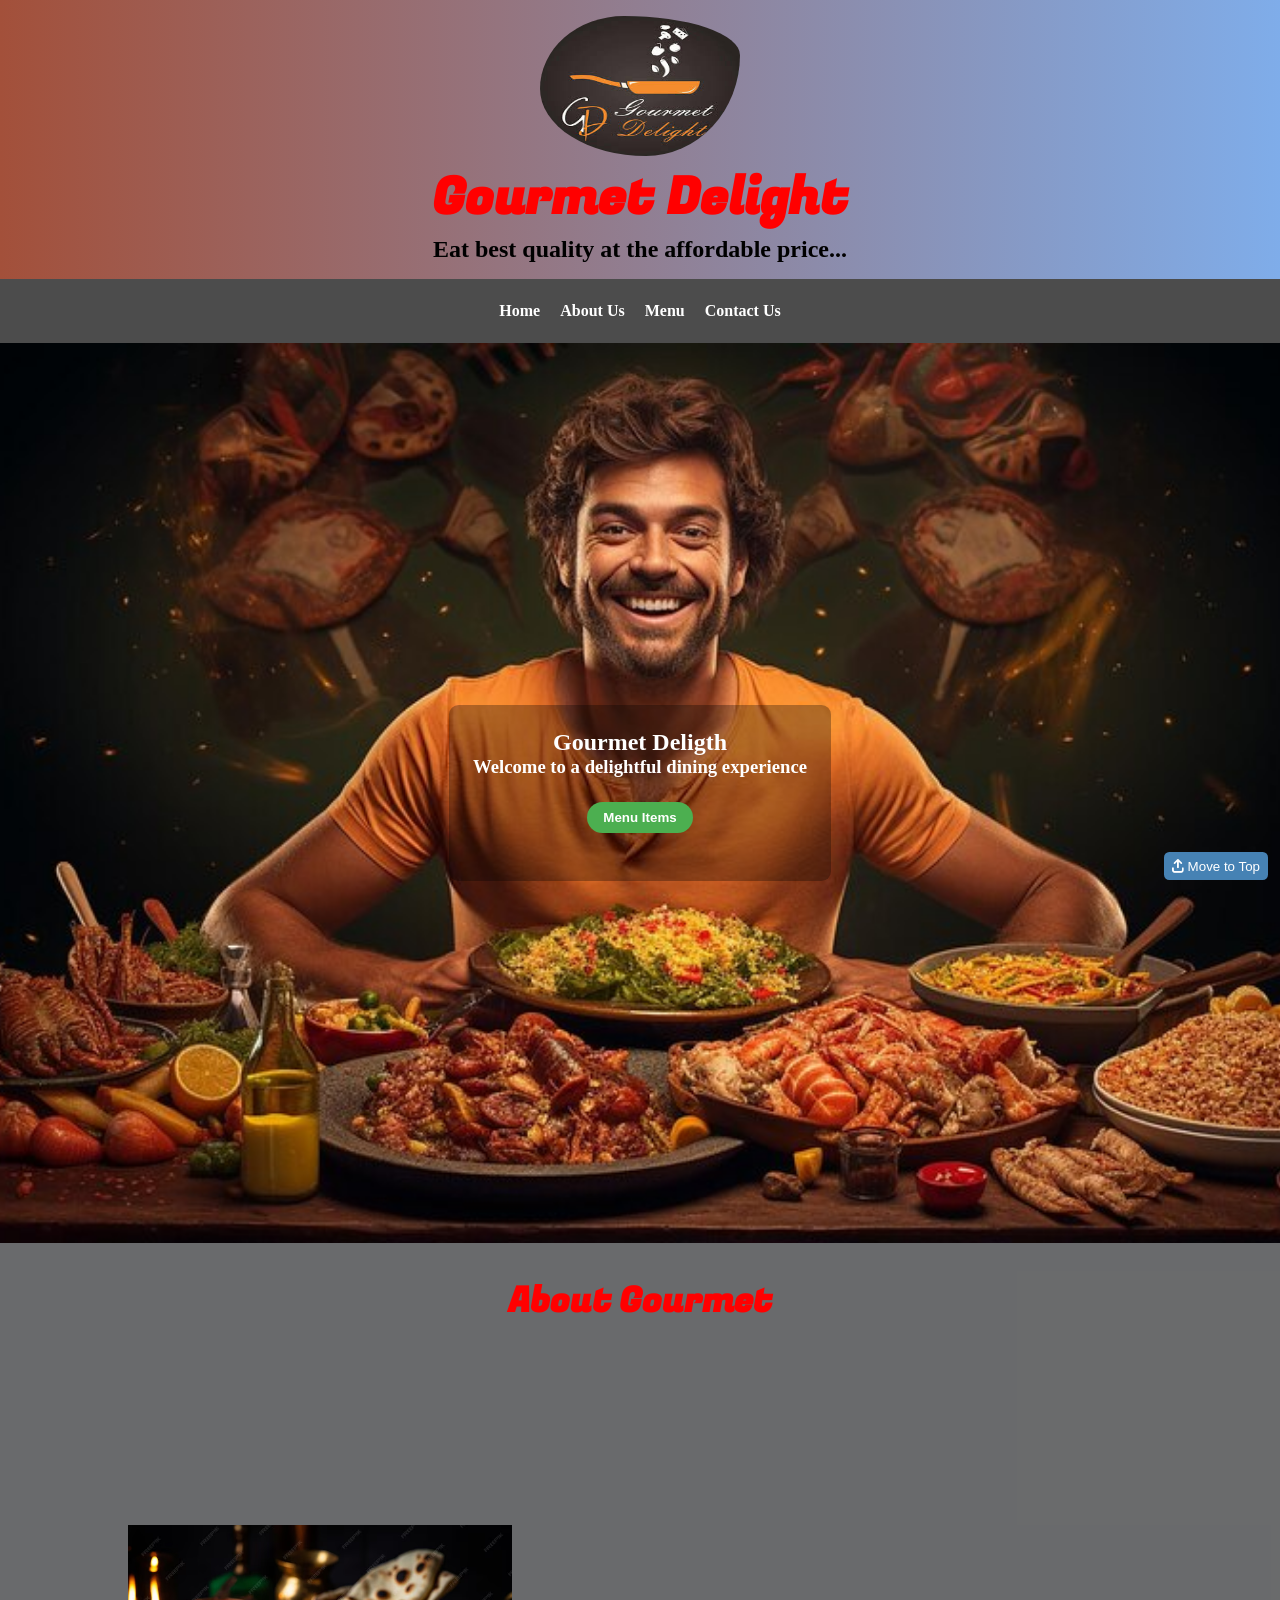
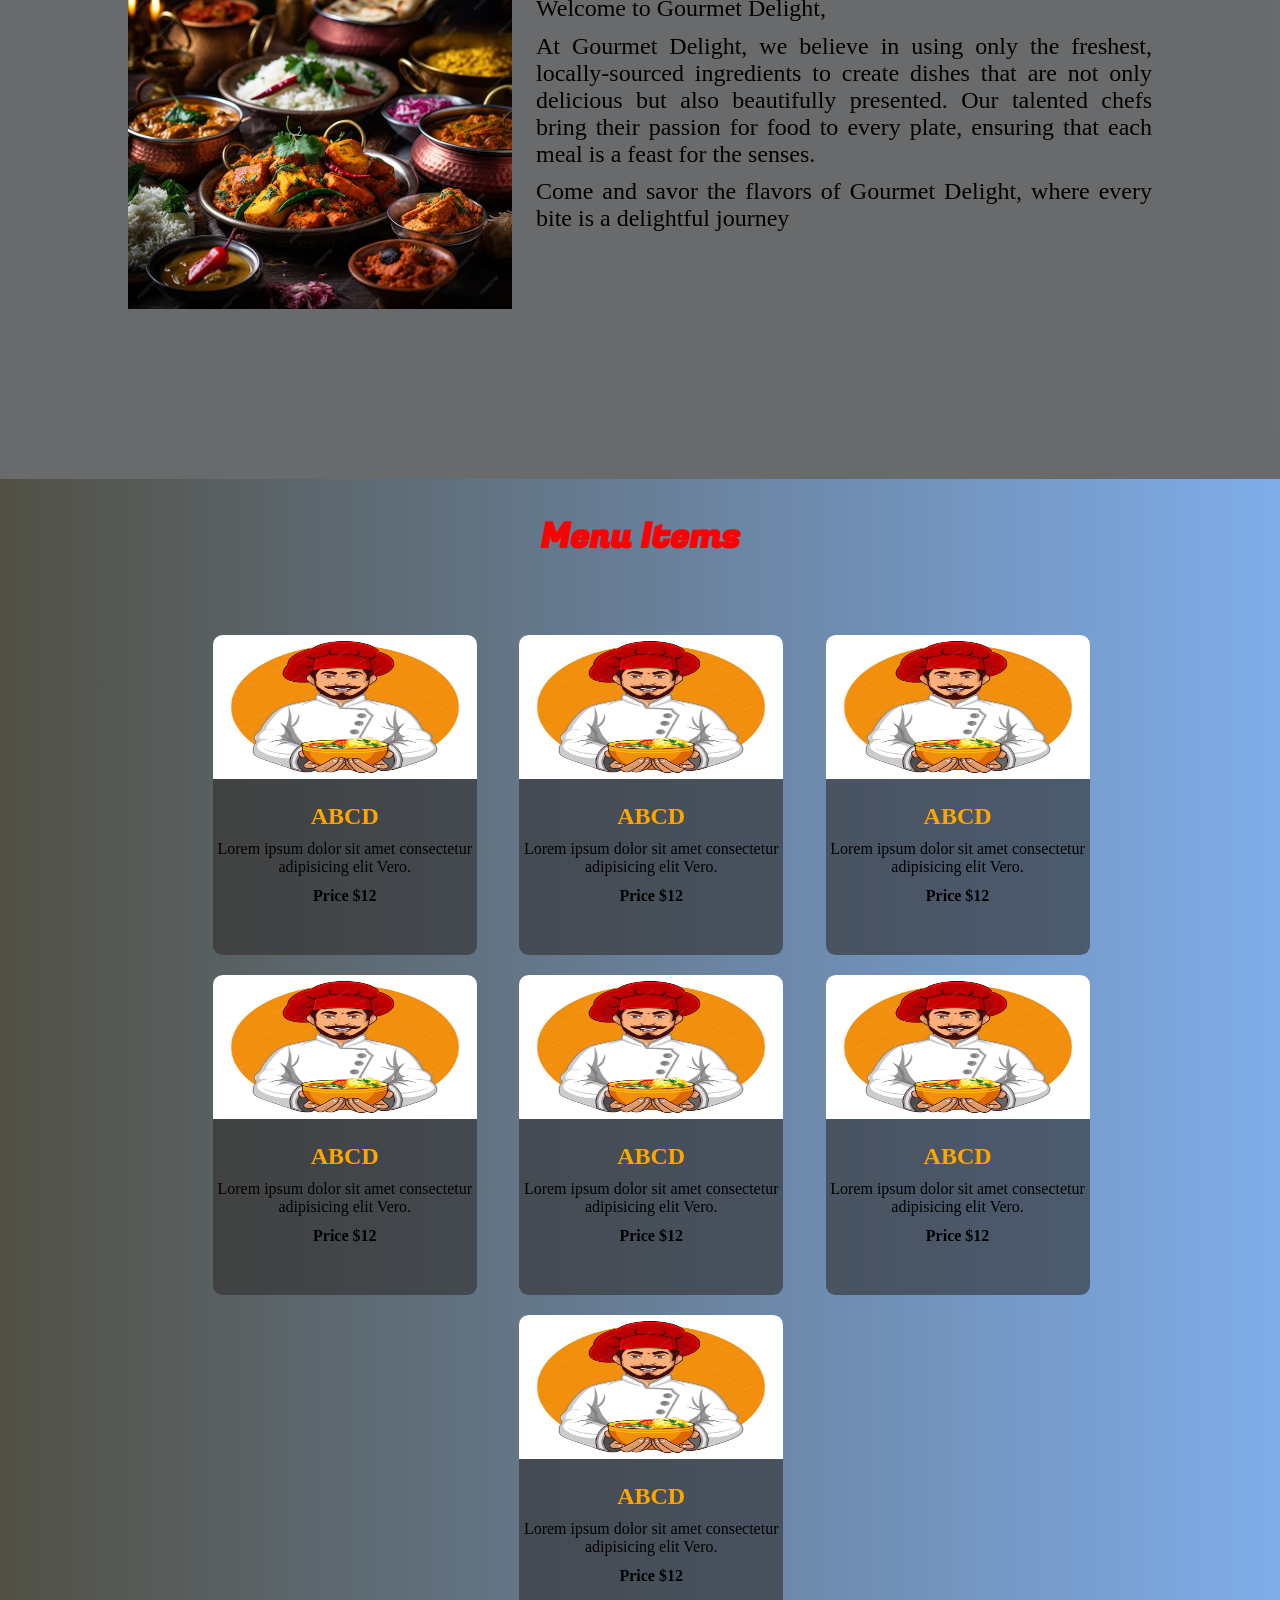
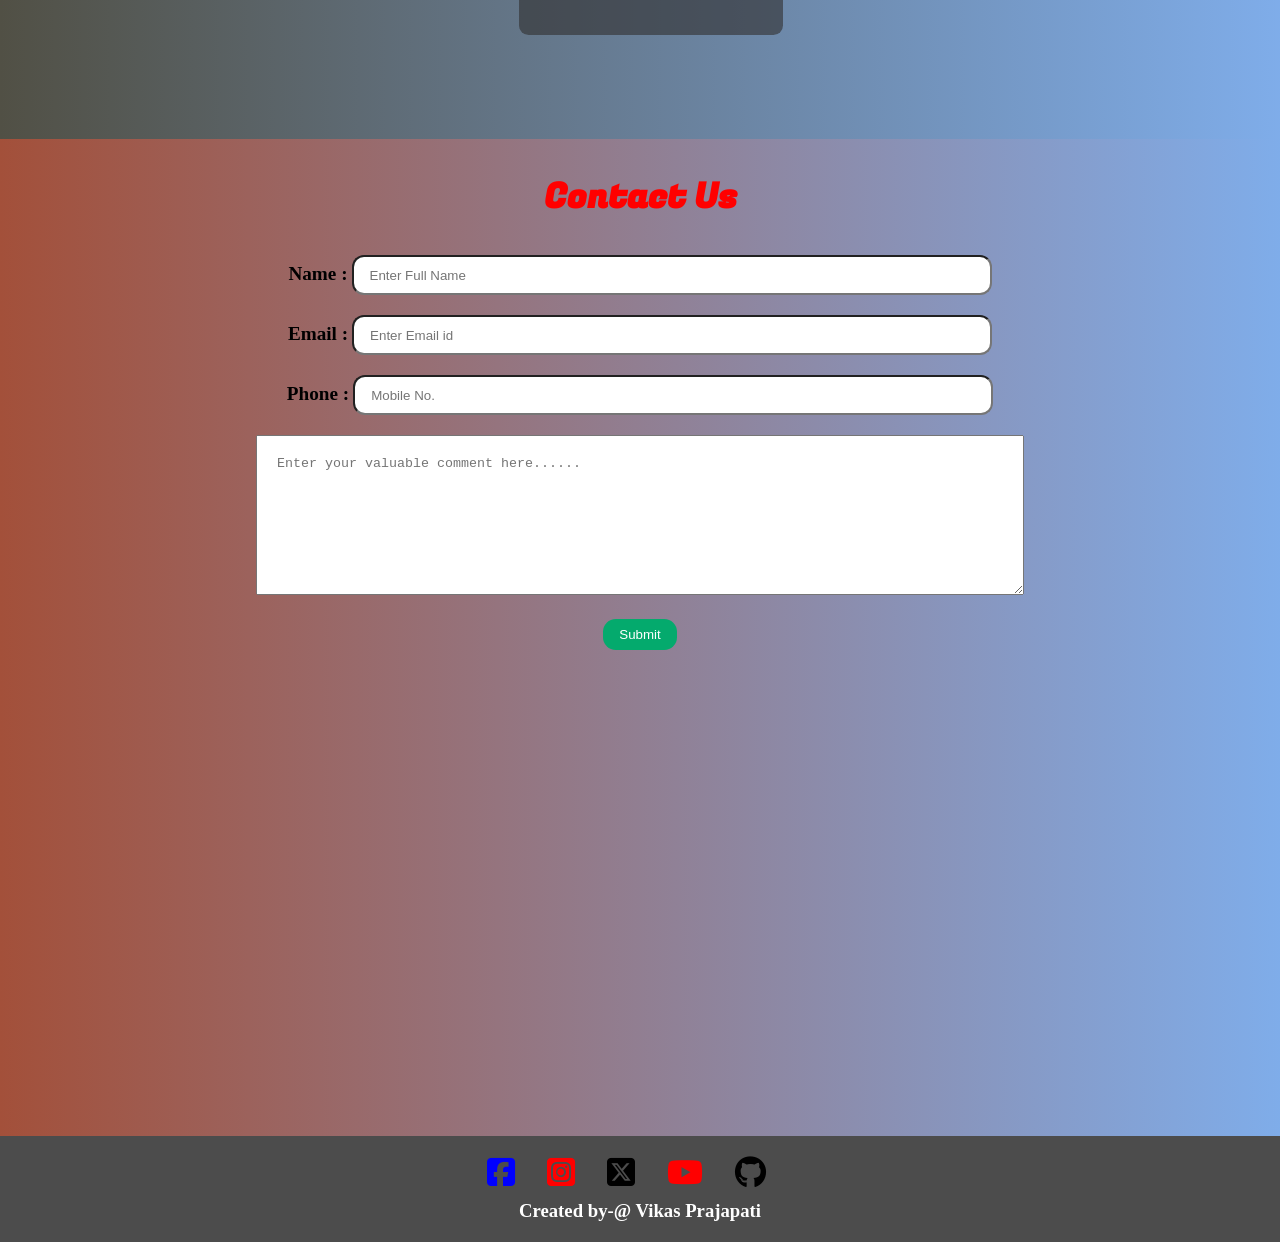
<file: Gourmet_Delight/index.html>
<!DOCTYPE html>
<html lang="en">
  <head>
    <meta charset="UTF-8" />
    <meta name="viewport" content="width=device-width, initial-scale=1.0" />
    <title>Gourmet Delight</title>
    <link
      rel="stylesheet"
      href="https://cdnjs.cloudflare.com/ajax/libs/font-awesome/6.6.0/css/all.min.css"
      integrity="sha512-Kc323vGBEqzTmouAECnVceyQqyqdsSiqLQISBL29aUW4U/M7pSPA/gEUZQqv1cwx4OnYxTxve5UMg5GT6L4JJg=="
      crossorigin="anonymous"
      referrerpolicy="no-referrer"
    />
    <link rel="icon" href="./images/faviconn.jpg" />
    <link rel="preconnect" href="https://fonts.googleapis.com" />
    <link rel="preconnect" href="https://fonts.gstatic.com" crossorigin />
    <link
      href="https://fonts.googleapis.com/css2?family=Fugaz+One&family=Permanent+Marker&family=Roboto:ital,wght@0,100;0,300;0,400;0,500;0,700;0,900;1,100;1,300;1,400;1,500;1,700;1,900&family=Rubik+Wet+Paint&display=swap"
      rel="stylesheet"
    />
    <link rel="stylesheet" href="style.css" />
  </head>
  <body>
    <header id="top">
      <div class="head">
        <a href="#">
          <img
            src="./images/logo.jfif"
            alt="Gourmet_Delight_Logo"
            width="200px"
            height="140px"
          />
        </a>
        <h1>Gourmet Delight</h1>
        <h2>Eat best quality at the affordable price...</h2>
      </div>
    </header>

    <nav>
      <ul>
        <li><a href="#">Home</a></li>
        <li><a href="#about-container">About Us</a></li>
        <li><a href="#menu-container">Menu</a></li>
        <li><a href="#contact">Contact Us</a></li>
      </ul>
    </nav>

    <main>
      <section id="hero">
        <div class="overlay">
          <h2>Gourmet Deligth</h2>
          <h3>Welcome to a delightful dining experience</h3>
          <a href="#menu"> <button class="hero_btn">Menu Items</button></a>
        </div>
      </section>

      <section id="about-container">
        <h2>About Gourmet</h2>
        <div id="about">
          <div class="about-img">
            <img src="./images/food.avif" alt="" width="100%" />
          </div>
          <div class="about-text">
            <p>Welcome to Gourmet Delight,</p>
            <p>
              At Gourmet Delight, we believe in using only the freshest,
              locally-sourced ingredients to create dishes that are not only
              delicious but also beautifully presented. Our talented chefs bring
              their passion for food to every plate, ensuring that each meal is
              a feast for the senses.
            </p>
            <p>
              Come and savor the flavors of Gourmet Delight, where every bite is
              a delightful journey
            </p>
          </div>
        </div>
      </section>

      <section id="menu-container">
        <h2>Menu Items</h2>
        <div id="menu">
          <div class="card">
            <img
              src="./images/cardimg1.avif"
              height="100px"
              width="150px"
              alt=""
            />
            <h2>ABCD</h2>
            <p>Lorem ipsum dolor sit amet consectetur adipisicing elit Vero.</p>
            <h4>Price $12</h4>
          </div>
          <div class="card">
            <img
              src="./images/cardimg1.avif"
              height="100px"
              width="150px"
              alt=""
            />
            <h2>ABCD</h2>
            <p>Lorem ipsum dolor sit amet consectetur adipisicing elit Vero.</p>
            <h4>Price $12</h4>
          </div>
          <div class="card">
            <img
              src="./images/cardimg1.avif"
              height="100px"
              width="150px"
              alt=""
            />
            <h2>ABCD</h2>
            <p>Lorem ipsum dolor sit amet consectetur adipisicing elit Vero.</p>
            <h4>Price $12</h4>
          </div>
          <div class="card">
            <img
              src="./images/cardimg1.avif"
              height="100px"
              width="150px"
              alt=""
            />
            <h2>ABCD</h2>
            <p>Lorem ipsum dolor sit amet consectetur adipisicing elit Vero.</p>
            <h4>Price $12</h4>
          </div>
          <div class="card">
            <img
              src="./images/cardimg1.avif"
              height="100px"
              width="150px"
              alt=""
            />
            <h2>ABCD</h2>
            <p>Lorem ipsum dolor sit amet consectetur adipisicing elit Vero.</p>
            <h4>Price $12</h4>
          </div>
          <div class="card">
            <img
              src="./images/cardimg1.avif"
              height="100px"
              width="150px"
              alt=""
            />
            <h2>ABCD</h2>
            <p>Lorem ipsum dolor sit amet consectetur adipisicing elit Vero.</p>
            <h4>Price $12</h4>
          </div>
          <div class="card">
            <img
              src="./images/cardimg1.avif"
              height="100px"
              width="150px"
              alt=""
            />
            <h2>ABCD</h2>
            <p>Lorem ipsum dolor sit amet consectetur adipisicing elit Vero.</p>
            <h4>Price $12</h4>
          </div>
        </div>
      </section>
      <section id="contact">
        <h2>Contact Us</h2>
        <form class="contact">
          <div class="contact-box">
            <label for="name">Name :</label>
            <input
              type="text"
              id="name"
              name="name"
              placeholder="Enter Full Name"
              required
            />
          </div>
          <div class="contact-box">
            <label for="email">Email :</label>
            <input
              type="email"
              id="email"
              name="email"
              placeholder="Enter Email id"
              required
            />
          </div>
          <div class="contact-box">
            <label for="phone">Phone :</label>
            <input
              type="tel"
              id="phone"
              name="phone"
              placeholder="Mobile No."
              required
            />
          </div>
          <div class="contact-box">
            <textarea
              name="message"
              id="message"
              placeholder="Enter your valuable comment here......"
              minlength="20"
            ></textarea>
          </div>
          <button type="submit" class="formbtn">Submit</button>
        </form>
        <iframe
          src="https://www.google.com/maps/embed?pb=!1m18!1m12!1m3!1d56011.98810130315!2d77.43287313374516!3d28.667225594062877!2m3!1f0!2f0!3f0!3m2!1i1024!2i768!4f13.1!3m3!1m2!1s0x390cf1934e30505b%3A0x6bcac3cfd71bc573!2sWave%20City%20Ghaziabad!5e0!3m2!1sen!2sin!4v1723029970344!5m2!1sen!2sin"
          style="border: 0"
          allowfullscreen=""
          loading="lazy"
          referrerpolicy="no-referrer-when-downgrade"
        ></iframe>
      </section>
      <div>
        <a href="#top"
          ><button class="backtotop">
            <i class="fa-solid fa-arrow-up-from-bracket"></i> Move to Top
          </button></a
        >
      </div>
    </main>
    <footer>
      <div class="links">
        <div class="social">
          <a href="#">
            <i class="fa-brands fa-square-facebook fa-2x fa-beat-fade"></i
          ></a>
          <a href="#"
            ><i class="fa-brands fa-square-instagram fa-2x fa-bounce"></i
          ></a>
          <a href="#"
            ><i class="fa-brands fa-square-x-twitter fa-2x fa-spin"></i
          ></a>
          <a href="#"><i class="fa-brands fa-youtube fa-2x fa-flip"></i></a>
          <a href="#"><i class="fa-brands fa-github fa-2x fa-beat-fade"></i></a>
        </div>
        <div>
          <h3>Created by-@ Vikas Prajapati</h3>
        </div>
      </div>
    </footer>
  </body>
</html>
</file>
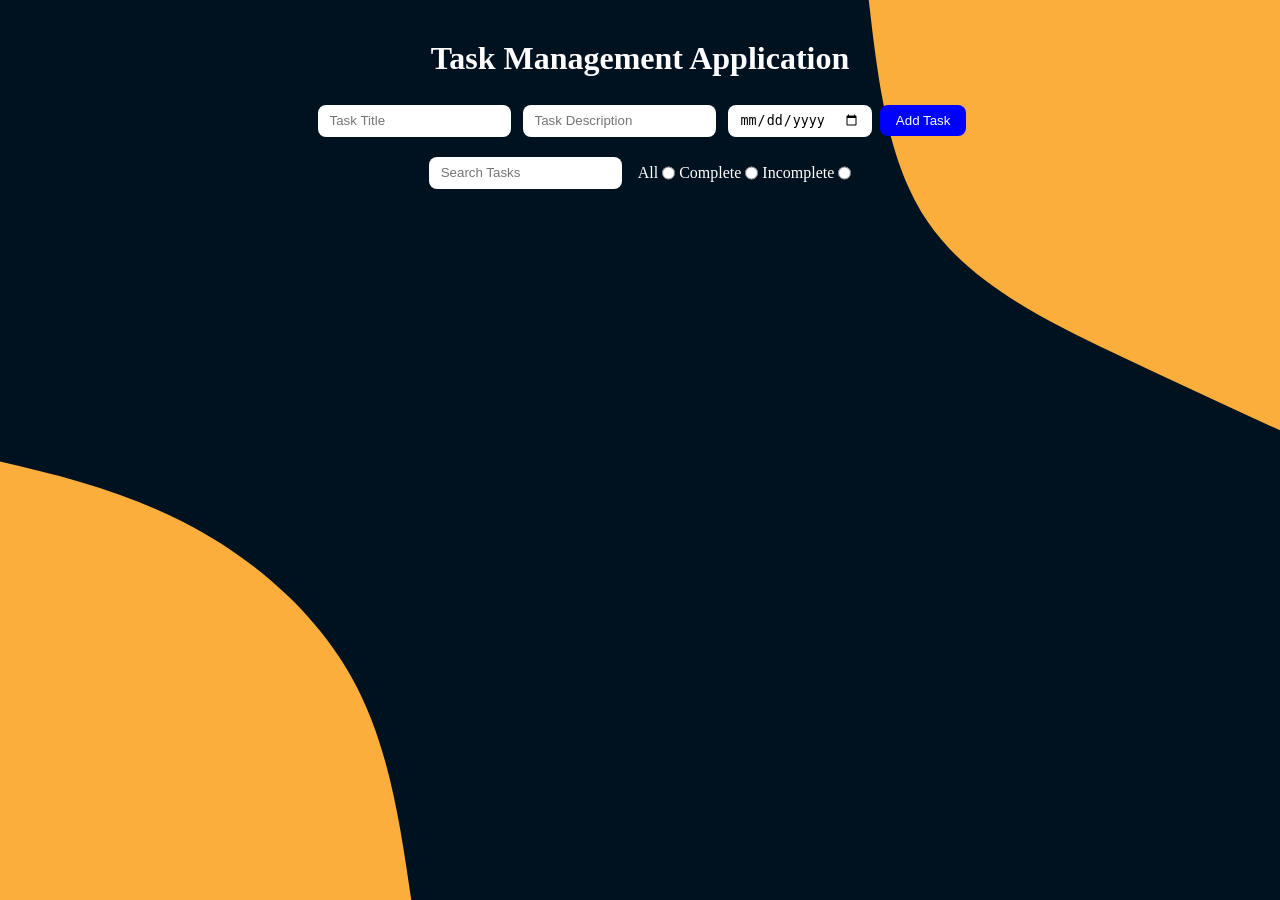
<file: Task_Management_Application/index.html>
<!DOCTYPE html>
<html lang="en">
  <head>
    <meta charset="UTF-8" />
    <meta name="viewport" content="width=device-width, initial-scale=1.0" />
    <title>Task Management Application</title>
    <link rel="stylesheet" href="style.css" />
  </head>
  <body onload="loadingTasks()">
    <div class="outerContainer">
      <div class="topContainer">
        <h1>Task Management Application</h1>
        <div class="container">
          <input type="text" id="taskInput" placeholder="Task Title" />
          <input type="text" id="taskDescrip" placeholder="Task Description" />
          <input type="date" id="taskDueDate" />
          
          <button id="addbtn">Add Task</button>
        </div>
        
      </div>
      <div class="bottomContainer">
        <input type="search" id="searchInput" placeholder="Search Tasks" />
        <label for="all">All</label>
        <input type="radio" id="all" class="radio" name="TaskCompleted" />
        <label for="completed">Complete</label>
        <input type="radio" id="completed" class="radio" name="TaskCompleted" />
        <label for="incomplete">Incomplete</label>
        <input type="radio" id="incomplete" class="radio" name="TaskCompleted"/>
      </div>
      <div class="taskContainer">
        <ul id="taskLists">
          <!-- <li>
            <div>
              <h3>Task 1</h3>
              <p>Task Description</p>
              <span>Due Date</span>
            </div>
            <div>
              <button>Complete</button>
              <button>Edit</button>
              <button>Delete</button>
            </div>
          </li> -->
        </ul>
      </div>
    </div>

    <script src="script.js"></script>
  </body>
</html>
</file>
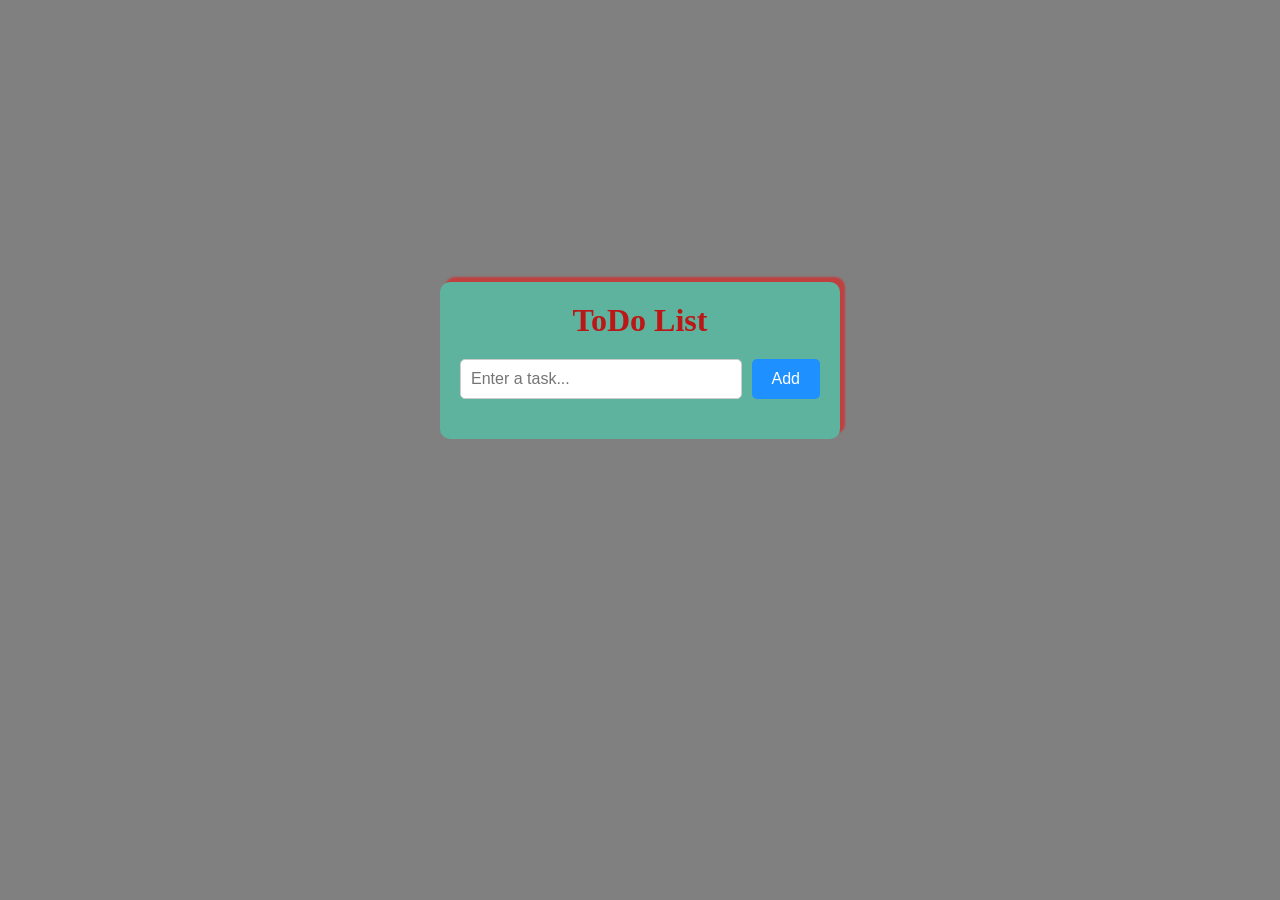
<file: ToDo_List/index.html>
<!DOCTYPE html>
<html lang="en">
  <head>
    <meta charset="UTF-8" />
    <meta name="viewport" content="width=device-width, initial-scale=1.0" />
    <title>To-Do List</title>
    <link rel="stylesheet" href="style.css" />
  </head>
  <body>
    <div class="todo-container">
      <h1>ToDo List</h1>
      <div class="container">
        <input type="text" id="taskInput" placeholder="Enter a task..." />
        <button id="btn">Add</button>
      </div>
      <ol id="task"></ol>
    </div>

    <script src="script.js"></script>
  </body>
</html>
</file>
<file: Gourmet_Delight/style.css>
* {
  margin: 0;
  padding: 0;
  box-sizing: border-box;
}
html {
  scroll-behavior: smooth;
}
header {
  padding: 1rem;
  background: linear-gradient(
    90deg,
    rgba(163, 80, 58, 1) 0%,
    rgba(0, 91, 212, 0.5) 100%,
    rgba(238, 130, 238, 1) 100%
  );
}
.head {
  width: 100%;
  text-align: center;
}

.head img {
  border-radius: 42% 58% 47% 53% / 52% 28% 72% 48%;
}
.head img:hover {
  scale: 1.05;
}
.head h1 {
  font-family: Fugaz One;
  color: red;
  font-size: 4vw;
}

#top {
  position: relative;
}

/* ///////////////////// */

nav {
  width: 100%;
  position: sticky;
  top: 0;
  z-index: 10;
  background-color: rgba(32, 32, 32, 0.8);
}
nav ul {
  height: 4rem;
  display: flex;
  justify-content: center;
  align-items: center;
  gap: 20px;
}
nav li {
  list-style-type: none;
  font-weight: 600;
}
nav li a {
  color: white;
  text-decoration: none;
}

/* /////////////////// */

#hero {
  height: 100vh;
  width: 100%;
  display: flex;
  justify-content: center;
  align-items: center;
  background-image: url("./images/backgroundimage.jpg");
  background-size: cover;
  background-position: center;
}

#hero .overlay {
  color: #ffffff;
  padding: 1.5rem;
  text-align: center;
  border-radius: .6rem;
  background-color: rgba(0, 0, 0, 0.3);
}

.hero_btn {
  color: white;
  background-color: #4caf50;
  font-weight: 800;
  margin: 1.5rem;
  padding: 0.5rem 1rem;
  border-radius: 1rem;
  border: none;
  cursor: pointer;
}
.hero_btn:hover{
  background-color: orangered;
}

/* ////////////////// */
#about-container {
  text-align: center;
  background-color: rgba(46, 47, 49, 0.712);
}
#about-container > h2 {
  padding: 2rem;
  font-size: 2.2rem;
  font-weight: 900;
  font-family: Fugaz One;
  color: red;
}
#about {
  min-height: 80vh;
  width: 100%;
  padding: 0.75rem 1.25rem;
  display: flex;
  justify-content: center;
  align-items: center;
}
.about-img {
  width: 30vw;
  border-radius: 50%;
}
.about-img img {
  animation-name: animate;
  animation-duration: 10s;
  animation-timing-function: ease-in-out;
  animation-iteration-count: infinite;
}
.about-img img:hover {
  cursor: pointer;
}
@keyframes animate {
  0% {
    border-radius: 85% 15% 87% 13% / 13% 83% 17% 87%;
  }
  25% {
    border-radius: 55% 45% 61% 39% / 29% 51% 49% 71%;
  }
  50% {
    border-radius: 26% 74% 37% 63% / 79% 26% 74% 21%;
  }
  75% {
    border-radius: 1% 99% 2% 98% / 99% 12% 88% 1%;
  }
  100% {
    border-radius: 85% 15% 87% 13% / 13% 83% 17% 87%;
  }
}
.about-text {
  width: 50vw;
  font-size: 1.5rem;
  text-align: justify;
  padding-left: 1.5rem;
}
.about-text p {
  font-family: Cambria;
  margin-bottom: 0.65rem;
}
/* ////////////////////// */
#menu-container {
  padding: 2rem;
  text-align: center;
  background: linear-gradient(
    90deg,
    rgba(81, 80, 69, 1) 0%,
    rgba(0, 91, 212, 0.5) 100%
  );
}
#menu-container > h2 {
  padding: 0.75 1.25rem;
  font-size: 2.2rem;
  font-weight: 900;
  font-family: Fugaz One;
  color: red;
}
#menu {
  width: 100%;
  display: flex;
  justify-content: center;
  align-items: center;
  flex-wrap: wrap;
  gap: 20px;
  padding: 4.5rem 1.25rem;
}
.card {
  height: 20rem;
  width: 16.5rem;
  margin-left: 1.4rem;
  text-align: center;
  background-color: rgba(49, 47, 47, 0.603);
  border-radius: 0.6rem;
  overflow: hidden;
  transition: scale 1s ease;
}
.card h2 {
  color: orange;
}
.card img {
  width: 100%;
  height: 9rem;
  margin-bottom: 1.25rem;
}
.card p {
  margin-block: 0.65rem;
}
.card:hover {
  scale: 1.05;
  box-shadow: 10px 8px 5px rgb(196, 136, 136);
  cursor: pointer;
}

/* /////////////// */
#contact {
  padding-top: 2rem;
  text-align: center;
  background: linear-gradient(
    90deg,
    rgba(163, 80, 58, 1) 0%,
    rgba(0, 91, 212, 0.5) 100%,
    rgba(238, 130, 238, 1) 100%
  );
}
#contact > h2 {
  font-size: 2.2rem;
  font-weight: 900;
  font-family: Fugaz One;
  color: red;
}
.contact {
  width: 100%;
  padding: 2rem 0;
  text-align: center;
}
.contact-box {
  width: 100%;
}
.contact-box > input {
  width: 50%;
  height: 2.5rem;
  margin-bottom: 1.25rem;
  border-radius: 0.75rem;
  padding: 0.8rem 1rem;
}
.contact-box label {
  font-size: 1.2rem;
  font-weight: 800;
}
textarea {
  width: 60%;
  height: 10rem;
  padding: 1.25rem;
}

.formbtn {
  background-color: #04aa6d;
  padding: 0.5rem 1rem;
  color: white;
  border: none;
  border-radius: 0.8rem;
  margin-top:1.25rem;
}
.formbtn:hover {
  background-color: #17ccbd;
}
iframe {
  width: 100%;
  height: 50vh;
}

/* ///////////////// */
a {
  text-decoration: none;
}

.links {
  width: 100%;
  background-color: rgba(32, 32, 32, 0.8);
  text-align: center;
  padding: 1.25rem;
}
.social i {
  margin-right: 1.75rem;
  margin-bottom: 0.75rem;
}
.backtotop {
  padding: 0.4rem 0.5rem;
  border: none;
  border-radius: 0.33rem;
  color: #ffffff;
  position: fixed;
  bottom: 1.25rem;
  right: 0.75rem;
  background-color: steelblue;
  cursor: pointer;
}

/* //////////// */
.links{
  color: white;
}
.social a:nth-child(even){
  color: red;
}
.social a:nth-child(odd){
  color: black;
}
.social a:first-child{
  color: blue;
}

@media only screen and (max-width: 750px) {
  .head h1 {
    font-size: 2rem;
  }
  .head h2 {
    font-size: 1.75rem;
  }
  #about {
    font-size: 1rem;
  }
  .about-img {
    width: 40vw;
  }
}

@media only screen and (max-width: 600px) {
  .head h1 {
    font-size: 1.75rem;
  }
  .head h2 {
    font-size: 1.25rem;
  }
  #about {
    flex-direction: column;
    gap: 20px;
    font-size: 1rem;
  }
  .about-img {
    width: 70vw;
  }
  .about-text {
    width: 90vw;
  }
}
</file>
<file: Task_Management_Application/style.css>
* {
  margin: 0;
  padding: 0;
  box-sizing: border-box;
}
body{
  text-align: center;
  background-image: url(./images/blob.svg);
  background-position: center;
  background-size: cover;
  background-repeat: no-repeat;
}
.outerContainer {
  min-height: 100vh;
  min-width: 90vw;

}

/* ////////////////topContainer/////////////////// */
.topContainer {
  min-width: 50vw;
  display: flex;
  flex-direction: column;
  justify-content: center;
  align-items: center;
  padding: 1.25rem 1.5rem;
  color: white;

}
.topContainer h1 {
  margin-block: 1.25rem;
  
}
.outerContainer input {
  height: 2rem;
  margin-inline: 0.25rem;
  padding: 0.5rem 0.75rem;
  border-radius: 0.5rem;
  border: none;
  outline: none;
}
#addbtn{
  color: white;
  background-color: blue;
  padding: .5rem 1rem;
  border: none;
  border-radius: .5rem;
  margin-top: 0.5rem;
}
#addbtn:hover{
  background-color: rgb(97, 97, 201);
}
/* ////////////////bottomContainer/////////////////// */

.bottomContainer {
  min-width: 50vw;
  display: flex;
  justify-content: center;
  align-items: center;
  color: white;
}
#searchInput{
  margin-right: 1rem;
}
/* ////////////////taskContainer/////////////////// */

.taskContainer ul{
  display: flex;
  flex-direction: column;
  justify-content: center;
  align-items: center;
  margin-top: 1.5rem;
  /* border: 5px solid black; */
}
.taskContainer ul li {
  width: 50vw;
  background-color: white;
  margin-bottom: 0.5rem;
  padding: 0.75rem;
  border-radius: 0.5rem;
  border: 1px solid #ccc;
  display: flex;
  justify-content: space-between;
  align-items: center;

}
.completed {
  text-decoration: line-through;
  color: #ff0000;
}

.taskContainer ul li button{
  margin-inline: 0.25rem;
  padding: 0.5rem 1rem;
  border: none;
  border-radius: 0.25rem;
}
.completeBtn{
  background-color: green;
  color: white;
}
.completeBtn:hover{
  background-color: rgb(116, 206, 43);
}

.editBtn{
  background-color: orange;
  color: white;
}
.editBtn:hover{
  background-color: rgba(255, 166, 0, 0.603);
}

.deleteBtn{
  background-color: red;
  color: white;
}
.deleteBtn:hover{
  background-color: rgb(199, 68, 68);
}

button,input,label:hover{
  cursor: pointer;
}

@media screen and (max-width:750px) {
  .bottomContainer{
    flex-direction: column;
  }
  .bottomContainer input{
    margin-block: .5rem;
  }
  .topContainer{
    flex-direction: column;
  }
  .taskContainer ul li{
    flex-direction: column;
    
     }
  input,button{
    min-width:70%;
    margin-bottom: 0.5rem;
  }
}
</file>
<file: ToDo_List/style.css>
* {
  margin: 0;
  padding: 0;
  box-sizing: border-box;
}
body {
  min-height: 80vh;
  background-color: gray;
  display: flex;
  justify-content: center;
  align-items: center;
}

.todo-container {
  min-width: 400px;
  padding: 20px;
  border-radius: 10px;
  background-color: rgb(93, 179, 157);
  box-shadow: 5px -5px 2px rgba(255, 0, 0, 0.5);
}

h1 {
  text-align: center;
  margin-bottom: 20px;
  color: rgb(187, 23, 23);
}

.container {
  display: flex;
  margin-bottom: 20px;
}

#taskInput {
  width: 100%;
  padding: 10px;
  border: 1px solid #ccc;
  border-radius: 5px;
  font-size: 16px;
}

#btn {
  padding: 10px 20px;
  font-size: 16px;
  color: #ffffff;
  border: none;
  border-radius: 5px;
  margin-left: 10px;
  cursor: pointer;
  background-color: dodgerblue;
}
.task_item {
  font-size: 16px;
  padding: 10px 16px;
  display: flex;
  align-items: center;
  justify-content: space-between;
}
.task_item .task-text {
  flex: 1;
  margin-right: 10px;
}
.task_item.completed .task-text {
  text-decoration: line-through;
  color: red;
}

.task_item input[type="checkbox"] {
  margin-right: 10px;
}

.task_item button {
  background-color: #dc3545;
  color: #ffffff;
  border: none;
  border-radius: 5px;
  padding: 5px 10px;
  font-size: 14px;
  cursor: pointer;
}

.task_item button:hover{
  background-color: #c82333;
}
</file>
